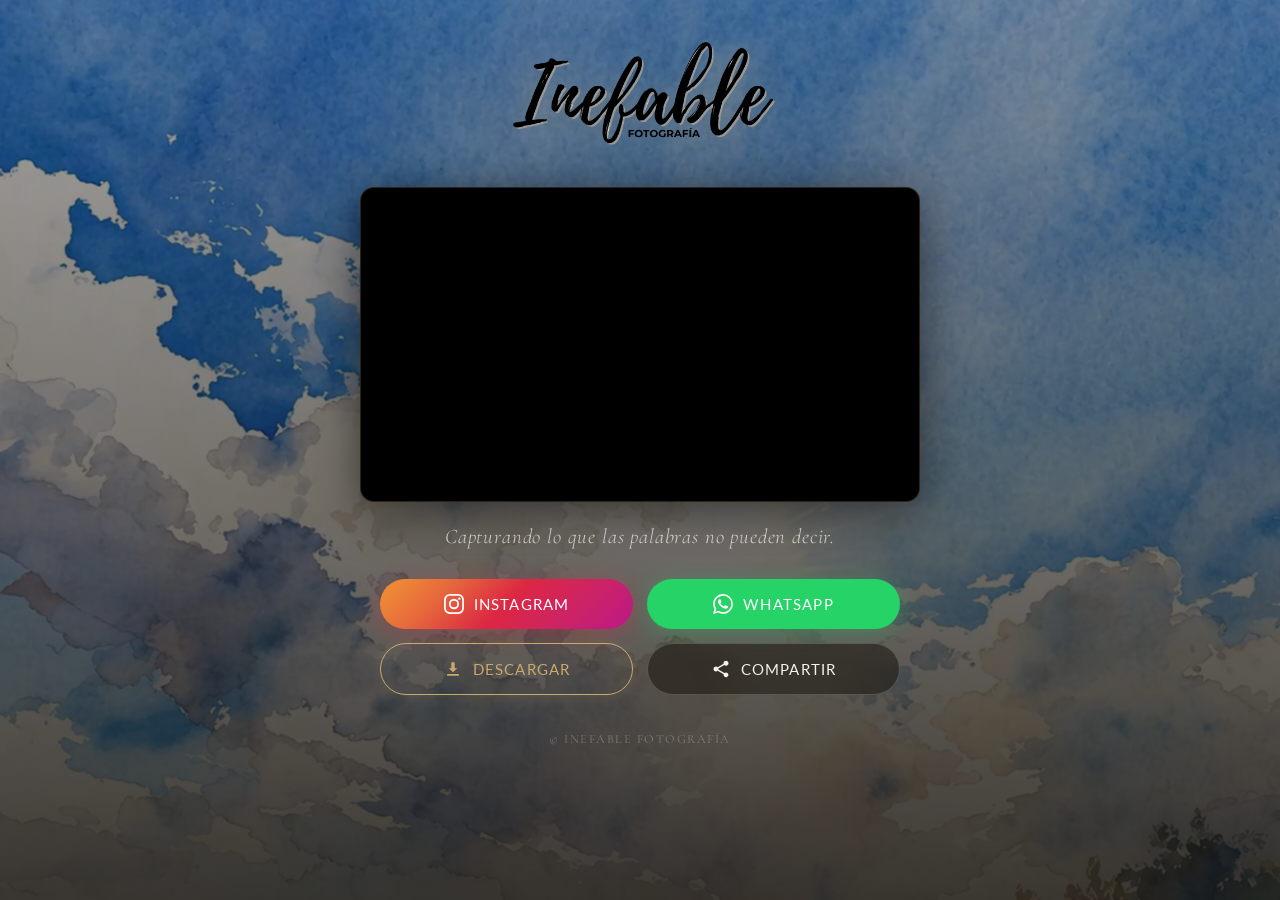
<file: inefableinfo/index.html>
<!DOCTYPE html>
<html lang="es">
<head>
  <meta charset="UTF-8" />
  <meta name="viewport" content="width=device-width, initial-scale=1.0" />
  <title>Inefable — Fotografía</title>
  <meta property="og:title" content="Inefable — Fotografía" />
  <meta property="og:description" content="Capturando momentos que no tienen palabras." />
  <meta property="og:image" content="img/fondo.png" />
  <link rel="preconnect" href="https://fonts.googleapis.com" />
  <link href="https://fonts.googleapis.com/css2?family=Cormorant+Garamond:ital,wght@0,300;0,400;1,300;1,400&family=Lato:wght@300;400&display=swap" rel="stylesheet" />

  <style>
    *, *::before, *::after { box-sizing: border-box; margin: 0; padding: 0; }

    :root {
      --cream:   #f5f0ea;
      --gold:    #c9a96e;
      --dark:    #1a1610;
      --glass:   rgba(26, 22, 16, 0.55);
      --radius:  14px;
    }

    html, body {
      height: 100%;
      font-family: 'Lato', sans-serif;
      background: var(--dark);
      color: var(--cream);
      overflow-x: hidden;
    }

    /* ── FONDO ── */
    .bg {
      position: fixed;
      inset: 0;
      background: url('img/fondo.png') center center / cover no-repeat;
      z-index: 0;
    }
    .bg::after {
      content: '';
      position: absolute;
      inset: 0;
      background: linear-gradient(
        to bottom,
        rgba(26,22,16,0.38) 0%,
        rgba(26,22,16,0.60) 55%,
        rgba(26,22,16,0.85) 100%
      );
    }

    /* ── LAYOUT ── */
    .page {
      position: relative;
      z-index: 1;
      min-height: 100dvh;
      display: flex;
      flex-direction: column;
      align-items: center;
      padding: 36px 20px 48px;
      gap: 0;
    }

    /* ── LOGO ── */
    .logo-wrap {
      width: 100%;
      max-width: 280px;
      margin-bottom: 28px;
    }
    .logo-wrap img {
      width: 100%;
      height: auto;
      display: block;
      filter: drop-shadow(0 2px 18px rgba(201,169,110,0.25));
    }

    /* ── VIDEO ── */
    .video-shell {
      width: 100%;
      max-width: 560px;
      border-radius: var(--radius);
      overflow: hidden;
      box-shadow: 0 8px 48px rgba(0,0,0,0.55);
      border: 1px solid rgba(201,169,110,0.22);
      background: #000;
      aspect-ratio: 16/9;
    }
    .video-shell iframe {
      width: 100%;
      height: 100%;
      display: block;
      border: none;
    }

    /* ── TAGLINE ── */
    .tagline {
      margin-top: 22px;
      font-family: 'Cormorant Garamond', serif;
      font-style: italic;
      font-weight: 300;
      font-size: clamp(1.05rem, 3.5vw, 1.3rem);
      color: rgba(245,240,234,0.75);
      letter-spacing: 0.04em;
      text-align: center;
    }

    /* ── BOTONES ── */
    .btns {
      margin-top: 30px;
      display: flex;
      flex-direction: column;
      align-items: center;
      gap: 14px;
      width: 100%;
      max-width: 360px;
    }

    .btn {
      display: flex;
      align-items: center;
      justify-content: center;
      gap: 10px;
      width: 100%;
      padding: 15px 24px;
      border-radius: 50px;
      font-family: 'Lato', sans-serif;
      font-size: 0.95rem;
      font-weight: 400;
      letter-spacing: 0.08em;
      text-transform: uppercase;
      text-decoration: none;
      cursor: pointer;
      border: none;
      transition: transform 0.18s ease, box-shadow 0.18s ease, opacity 0.18s;
      -webkit-tap-highlight-color: transparent;
    }
    .btn:active { transform: scale(0.97); }

    /* Instagram */
    .btn-ig {
      background: linear-gradient(135deg, #f09433, #e6683c, #dc2743, #cc2366, #bc1888);
      color: #fff;
      box-shadow: 0 4px 24px rgba(220,39,67,0.35);
    }
    .btn-ig:hover { opacity: 0.9; box-shadow: 0 6px 30px rgba(220,39,67,0.45); }

    /* WhatsApp */
    .btn-wa {
      background: #25D366;
      color: #fff;
      box-shadow: 0 4px 24px rgba(37,211,102,0.30);
    }
    .btn-wa:hover { opacity: 0.9; box-shadow: 0 6px 30px rgba(37,211,102,0.42); }

    /* Descarga */
    .btn-dl {
      background: transparent;
      color: var(--gold);
      border: 1.5px solid var(--gold);
      box-shadow: 0 2px 14px rgba(201,169,110,0.12);
    }
    .btn-dl:hover { background: rgba(201,169,110,0.10); box-shadow: 0 4px 20px rgba(201,169,110,0.22); }

    /* Compartir */
    .btn-share {
      background: var(--glass);
      color: var(--cream);
      border: 1.5px solid rgba(245,240,234,0.20);
      backdrop-filter: blur(8px);
      -webkit-backdrop-filter: blur(8px);
    }
    .btn-share:hover { background: rgba(26,22,16,0.75); }

    /* ── ICONOS SVG inline ── */
    .icon { width: 20px; height: 20px; flex-shrink: 0; fill: currentColor; }

    /* ── FOOTER ── */
    .footer {
      margin-top: 36px;
      font-family: 'Cormorant Garamond', serif;
      font-size: 0.78rem;
      letter-spacing: 0.12em;
      color: rgba(245,240,234,0.30);
      text-transform: uppercase;
    }

    /* ── RESPONSIVE AJUSTES ── */
    @media (max-width: 400px) {
      .logo-wrap { max-width: 220px; }
      .btn { font-size: 0.88rem; padding: 13px 20px; }
    }
    @media (min-width: 640px) {
      .btns { flex-direction: row; flex-wrap: wrap; max-width: 520px; }
      .btn { width: auto; flex: 1 1 45%; }
      .btn-share, .btn-dl { flex: 1 1 45%; }
    }
  </style>
</head>
<body>

  <div class="bg"></div>

  <main class="page">

    <!-- LOGO -->
    <div class="logo-wrap">
      <img src="img/logo.png" alt="Inefable Fotografía" />
    </div>

    <div class="video-shell">
      <iframe
        src="https://www.youtube.com/embed/dQw4w9WgXcQ?autoplay=1&mute=1&loop=1&playlist=dQw4w9WgXcQ"
        title="Inefable — Video"
        allow="accelerometer; autoplay; clipboard-write; encrypted-media; gyroscope; picture-in-picture"
        allowfullscreen
      ></iframe>
    </div>

    <!-- TAGLINE -->
    <p class="tagline">Capturando lo que las palabras no pueden decir.</p>

    <!-- BOTONES -->
    <div class="btns">

      <!-- Instagram -->
      <a href="https://www.instagram.com/" target="_blank" rel="noopener" class="btn btn-ig" aria-label="Seguir en Instagram">
        <svg class="icon" viewBox="0 0 24 24" xmlns="http://www.w3.org/2000/svg">
          <path d="M12 2.163c3.204 0 3.584.012 4.85.07 1.366.062 2.633.334 3.608 1.308.975.975 1.246 2.242 1.308 3.608.058 1.266.07 1.646.07 4.85s-.012 3.584-.07 4.85c-.062 1.366-.334 2.633-1.308 3.608-.975.975-2.242 1.246-3.608 1.308-1.266.058-1.646.07-4.85.07s-3.584-.012-4.85-.07c-1.366-.062-2.633-.334-3.608-1.308-.975-.975-1.246-2.242-1.308-3.608C2.175 15.584 2.163 15.204 2.163 12s.012-3.584.07-4.85c.062-1.366.334-2.633 1.308-3.608C4.516 2.497 5.783 2.225 7.15 2.163 8.416 2.105 8.796 2.163 12 2.163zm0-2.163C8.741 0 8.333.014 7.053.072 5.197.157 3.355.673 2.014 2.014.673 3.355.157 5.197.072 7.053.014 8.333 0 8.741 0 12c0 3.259.014 3.668.072 4.948.085 1.856.601 3.698 1.942 5.038 1.341 1.341 3.183 1.857 5.038 1.942C8.333 23.986 8.741 24 12 24s3.668-.014 4.948-.072c1.856-.085 3.698-.601 5.038-1.942 1.341-1.341 1.857-3.183 1.942-5.038.058-1.28.072-1.689.072-4.948 0-3.259-.014-3.667-.072-4.947-.085-1.856-.601-3.698-1.942-5.038C20.646.673 18.804.157 16.948.072 15.668.014 15.259 0 12 0zm0 5.838a6.162 6.162 0 1 0 0 12.324 6.162 6.162 0 0 0 0-12.324zm0 10.162a4 4 0 1 1 0-8 4 4 0 0 1 0 8zm6.406-11.845a1.44 1.44 0 1 0 0 2.881 1.44 1.44 0 0 0 0-2.881z"/>
        </svg>
        Instagram
      </a>

      <!-- WhatsApp — REEMPLAZAR NÚMERO -->
      <a href="https://wa.me/" target="_blank" rel="noopener" class="btn btn-wa" aria-label="Contactar por WhatsApp">
        <svg class="icon" viewBox="0 0 24 24" xmlns="http://www.w3.org/2000/svg">
          <path d="M17.472 14.382c-.297-.149-1.758-.867-2.03-.967-.273-.099-.471-.148-.67.15-.197.297-.767.966-.94 1.164-.173.199-.347.223-.644.075-.297-.15-1.255-.463-2.39-1.475-.883-.788-1.48-1.761-1.653-2.059-.173-.297-.018-.458.13-.606.134-.133.298-.347.446-.52.149-.174.198-.298.298-.497.099-.198.05-.371-.025-.52-.075-.149-.669-1.612-.916-2.207-.242-.579-.487-.5-.669-.51-.173-.008-.371-.01-.57-.01-.198 0-.52.074-.792.372-.272.297-1.04 1.016-1.04 2.479 0 1.462 1.065 2.875 1.213 3.074.149.198 2.096 3.2 5.077 4.487.709.306 1.262.489 1.694.625.712.227 1.36.195 1.871.118.571-.085 1.758-.719 2.006-1.413.248-.694.248-1.289.173-1.413-.074-.124-.272-.198-.57-.347m-5.421 7.403h-.004a9.87 9.87 0 0 1-5.031-1.378l-.361-.214-3.741.982.998-3.648-.235-.374a9.86 9.86 0 0 1-1.51-5.26c.001-5.45 4.436-9.884 9.888-9.884 2.64 0 5.122 1.03 6.988 2.898a9.825 9.825 0 0 1 2.893 6.994c-.003 5.45-4.437 9.884-9.885 9.884m8.413-18.297A11.815 11.815 0 0 0 12.05 0C5.495 0 .16 5.335.157 11.892c0 2.096.547 4.142 1.588 5.945L.057 24l6.305-1.654a11.882 11.882 0 0 0 5.683 1.448h.005c6.554 0 11.89-5.335 11.893-11.893a11.821 11.821 0 0 0-3.48-8.413z"/>
        </svg>
        WhatsApp
      </a>

      <!-- Descarga — REEMPLAZAR LINK DRIVE -->
      <a href="LINK_DE_DRIVE_AQUI" target="_blank" rel="noopener" class="btn btn-dl" aria-label="Descargar">
        <svg class="icon" viewBox="0 0 24 24" xmlns="http://www.w3.org/2000/svg">
          <path d="M12 16l-5-5h3V4h4v7h3l-5 5zm-7 2h14v2H5v-2z"/>
        </svg>
        Descargar
      </a>

      <!-- Compartir -->
      <button class="btn btn-share" onclick="handleShare()" aria-label="Compartir página">
        <svg class="icon" viewBox="0 0 24 24" xmlns="http://www.w3.org/2000/svg">
          <path d="M18 16.08c-.76 0-1.44.3-1.96.77L8.91 12.7c.05-.23.09-.46.09-.7s-.04-.47-.09-.7l7.05-4.11c.54.5 1.25.81 2.04.81 1.66 0 3-1.34 3-3s-1.34-3-3-3-3 1.34-3 3c0 .24.04.47.09.7L8.04 9.81C7.5 9.31 6.79 9 6 9c-1.66 0-3 1.34-3 3s1.34 3 3 3c.79 0 1.5-.31 2.04-.81l7.12 4.16c-.05.21-.08.43-.08.65 0 1.61 1.31 2.92 2.92 2.92s2.92-1.31 2.92-2.92-1.31-2.92-2.92-2.92z"/>
        </svg>
        Compartir
      </button>

    </div>

    <p class="footer">© Inefable Fotografía</p>

  </main>

  <script>
    function handleShare() {
      const shareData = {
        title: 'Inefable — Fotografía',
        text: 'Mirá este trabajo de Inefable Fotografía 📸',
        url: window.location.href,
      };
      if (navigator.share) {
        navigator.share(shareData).catch(() => {});
      } else {
        // fallback: copia al portapapeles
        navigator.clipboard.writeText(window.location.href).then(() => {
          const btn = document.querySelector('.btn-share');
          const orig = btn.innerHTML;
          btn.innerHTML = `<svg class="icon" viewBox="0 0 24 24" fill="currentColor"><path d="M9 16.2L4.8 12l-1.4 1.4L9 19 21 7l-1.4-1.4L9 16.2z"/></svg> ¡Link copiado!`;
          setTimeout(() => { btn.innerHTML = orig; }, 2200);
        });
      }
    }
  </script>

</body>
</html>
</file>
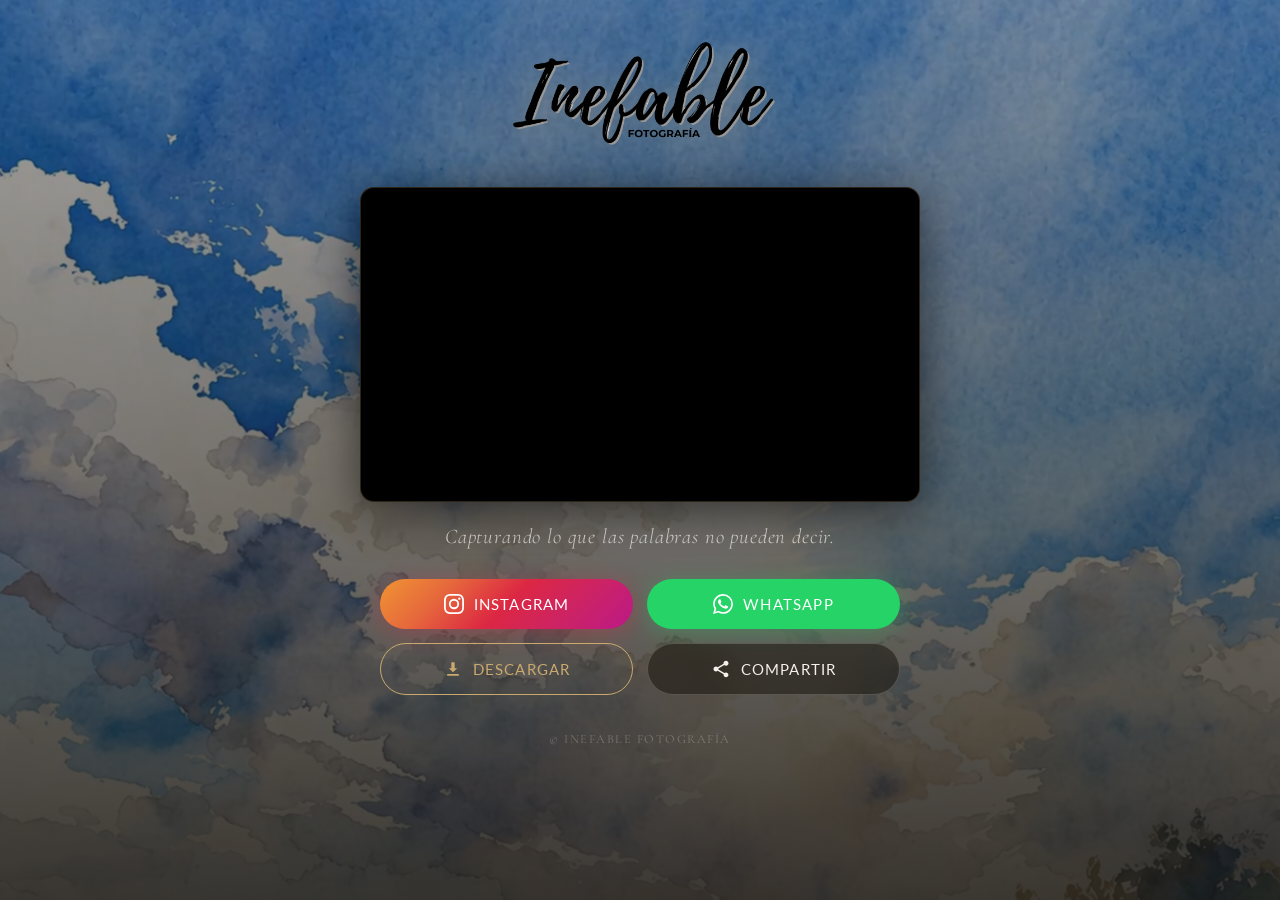
<file: inefableinfo/index3.html>
<!DOCTYPE html>
<html lang="es">
<head>
  <meta charset="UTF-8" />
  <meta name="viewport" content="width=device-width, initial-scale=1.0" />
  <title>Inefable — Fotografía</title>
  <meta property="og:title" content="Inefable — Fotografía" />
  <meta property="og:description" content="Capturando momentos que no tienen palabras." />
  <meta property="og:image" content="img/fondo.png" />
  <link rel="preconnect" href="https://fonts.googleapis.com" />
  <link href="https://fonts.googleapis.com/css2?family=Cormorant+Garamond:ital,wght@0,300;0,400;1,300;1,400&family=Lato:wght@300;400&display=swap" rel="stylesheet" />

  <style>
    *, *::before, *::after { box-sizing: border-box; margin: 0; padding: 0; }

    :root {
      --cream: #f5f0ea;
      --gold:  #c9a96e;
      --dark:  #1a1610;
      --glass: rgba(26, 22, 16, 0.55);
      --radius: 14px;
    }

    html, body {
      height: 100%;
      font-family: 'Lato', sans-serif;
      background: var(--dark);
      color: var(--cream);
      overflow-x: hidden;
    }

    .bg {
      position: fixed;
      inset: 0;
      background: url('img/fondo.png') center center / cover no-repeat;
      z-index: 0;
    }
    .bg::after {
      content: '';
      position: absolute;
      inset: 0;
      background: linear-gradient(to bottom, rgba(26,22,16,0.38) 0%, rgba(26,22,16,0.60) 55%, rgba(26,22,16,0.85) 100%);
    }

    .page {
      position: relative;
      z-index: 1;
      min-height: 100dvh;
      display: flex;
      flex-direction: column;
      align-items: center;
      padding: 36px 20px 48px;
    }

    .logo-wrap {
      width: 100%;
      max-width: 280px;
      margin-bottom: 28px;
    }
    .logo-wrap img {
      width: 100%;
      height: auto;
      display: block;
      filter: drop-shadow(0 2px 18px rgba(201,169,110,0.25));
    }

    /* VIDEO */
    .video-shell {
      width: 100%;
      max-width: 560px;
      aspect-ratio: 16/9;
      border-radius: var(--radius);
      overflow: hidden;
      box-shadow: 0 8px 48px rgba(0,0,0,0.6);
      border: 1px solid rgba(201,169,110,0.22);
      background: #000;
    }
    .video-shell iframe {
      width: 100%;
      height: 100%;
      display: block;
      border: none;
    }

    .tagline {
      margin-top: 22px;
      font-family: 'Cormorant Garamond', serif;
      font-style: italic;
      font-weight: 300;
      font-size: clamp(1.05rem, 3.5vw, 1.3rem);
      color: rgba(245,240,234,0.72);
      letter-spacing: 0.04em;
      text-align: center;
    }

    .btns {
      margin-top: 30px;
      display: flex;
      flex-direction: column;
      align-items: center;
      gap: 14px;
      width: 100%;
      max-width: 360px;
    }
    .btn {
      display: flex;
      align-items: center;
      justify-content: center;
      gap: 10px;
      width: 100%;
      padding: 15px 24px;
      border-radius: 50px;
      font-family: 'Lato', sans-serif;
      font-size: 0.95rem;
      font-weight: 400;
      letter-spacing: 0.08em;
      text-transform: uppercase;
      text-decoration: none;
      cursor: pointer;
      border: none;
      transition: transform 0.18s, opacity 0.18s;
      -webkit-tap-highlight-color: transparent;
    }
    .btn:active { transform: scale(0.97); }

    .btn-ig {
      background: linear-gradient(135deg, #f09433, #e6683c, #dc2743, #cc2366, #bc1888);
      color: #fff;
      box-shadow: 0 4px 24px rgba(220,39,67,0.35);
    }
    .btn-ig:hover { opacity: 0.9; }

    .btn-wa {
      background: #25D366;
      color: #fff;
      box-shadow: 0 4px 24px rgba(37,211,102,0.30);
    }
    .btn-wa:hover { opacity: 0.9; }

    .btn-dl {
      background: transparent;
      color: var(--gold);
      border: 1.5px solid var(--gold);
    }
    .btn-dl:hover { background: rgba(201,169,110,0.10); }

    .btn-share {
      background: var(--glass);
      color: var(--cream);
      border: 1.5px solid rgba(245,240,234,0.20);
      backdrop-filter: blur(8px);
      -webkit-backdrop-filter: blur(8px);
    }
    .btn-share:hover { background: rgba(26,22,16,0.75); }

    .icon { width: 20px; height: 20px; flex-shrink: 0; fill: currentColor; }

    .footer {
      margin-top: 36px;
      font-family: 'Cormorant Garamond', serif;
      font-size: 0.78rem;
      letter-spacing: 0.12em;
      color: rgba(245,240,234,0.28);
      text-transform: uppercase;
    }

    @media (max-width: 400px) {
      .logo-wrap { max-width: 210px; }
      .btn { font-size: 0.88rem; padding: 13px 18px; }
    }
    @media (min-width: 640px) {
      .btns { flex-direction: row; flex-wrap: wrap; max-width: 520px; }
      .btn { flex: 1 1 45%; width: auto; }
    }
  </style>
</head>
<body>

<div class="bg"></div>

<main class="page">

  <div class="logo-wrap">
    <img src="img/logo.png" alt="Inefable Fotografía" />
  </div>

  <!--
    VIDEO: Reemplazá TU_VIDEO_ID por el ID de tu video de YouTube
    (los caracteres después de ?v= en la URL, ej: ?v=abc123xyz → ID es abc123xyz)
    Tu video debe tener embed habilitado en YouTube Studio:
    Contenido → tu video → Opciones → Permitir embed ✓https://www.youtube.com/watch?v=dQw4w9WgXcQ&list=RDdQw4w9WgXcQ&start_radio=1
  -->
  <div class="video-shell">
   <div class="video-container">
    <iframe src="https://www.youtube.com/embed/dQw4w9WgXcQ" frameborder="0" allowfullscreen></iframe>
</div>
  </div>


  <p class="tagline">Capturando lo que las palabras no pueden decir.</p>

  <div class="btns">

    <a href="https://www.instagram.com/inefables_fotos" target="_blank" rel="noopener" class="btn btn-ig">
      <svg class="icon" viewBox="0 0 24 24"><path d="M12 2.163c3.204 0 3.584.012 4.85.07 1.366.062 2.633.334 3.608 1.308.975.975 1.246 2.242 1.308 3.608.058 1.266.07 1.646.07 4.85s-.012 3.584-.07 4.85c-.062 1.366-.334 2.633-1.308 3.608-.975.975-2.242 1.246-3.608 1.308-1.266.058-1.646.07-4.85.07s-3.584-.012-4.85-.07c-1.366-.062-2.633-.334-3.608-1.308-.975-.975-1.246-2.242-1.308-3.608C2.175 15.584 2.163 15.204 2.163 12s.012-3.584.07-4.85c.062-1.366.334-2.633 1.308-3.608C4.516 2.497 5.783 2.225 7.15 2.163 8.416 2.105 8.796 2.163 12 2.163zm0-2.163C8.741 0 8.333.014 7.053.072 5.197.157 3.355.673 2.014 2.014.673 3.355.157 5.197.072 7.053.014 8.333 0 8.741 0 12c0 3.259.014 3.668.072 4.948.085 1.856.601 3.698 1.942 5.038 1.341 1.341 3.183 1.857 5.038 1.942C8.333 23.986 8.741 24 12 24s3.668-.014 4.948-.072c1.856-.085 3.698-.601 5.038-1.942 1.341-1.341 1.857-3.183 1.942-5.038.058-1.28.072-1.689.072-4.948 0-3.259-.014-3.667-.072-4.947-.085-1.856-.601-3.698-1.942-5.038C20.646.673 18.804.157 16.948.072 15.668.014 15.259 0 12 0zm0 5.838a6.162 6.162 0 1 0 0 12.324 6.162 6.162 0 0 0 0-12.324zm0 10.162a4 4 0 1 1 0-8 4 4 0 0 1 0 8zm6.406-11.845a1.44 1.44 0 1 0 0 2.881 1.44 1.44 0 0 0 0-2.881z"/></svg>
      Instagram
    </a>

    <!-- REEMPLAZAR: cambiá TUNUMEROAQUI por tu número con código de país, ej: 59899123456 -->
    <a href="https://wa.me/TUNUMEROAQUI" target="_blank" rel="noopener" class="btn btn-wa">
      <svg class="icon" viewBox="0 0 24 24"><path d="M17.472 14.382c-.297-.149-1.758-.867-2.03-.967-.273-.099-.471-.148-.67.15-.197.297-.767.966-.94 1.164-.173.199-.347.223-.644.075-.297-.15-1.255-.463-2.39-1.475-.883-.788-1.48-1.761-1.653-2.059-.173-.297-.018-.458.13-.606.134-.133.298-.347.446-.52.149-.174.198-.298.298-.497.099-.198.05-.371-.025-.52-.075-.149-.669-1.612-.916-2.207-.242-.579-.487-.5-.669-.51-.173-.008-.371-.01-.57-.01-.198 0-.52.074-.792.372-.272.297-1.04 1.016-1.04 2.479 0 1.462 1.065 2.875 1.213 3.074.149.198 2.096 3.2 5.077 4.487.709.306 1.262.489 1.694.625.712.227 1.36.195 1.871.118.571-.085 1.758-.719 2.006-1.413.248-.694.248-1.289.173-1.413-.074-.124-.272-.198-.57-.347m-5.421 7.403h-.004a9.87 9.87 0 0 1-5.031-1.378l-.361-.214-3.741.982.998-3.648-.235-.374a9.86 9.86 0 0 1-1.51-5.26c.001-5.45 4.436-9.884 9.888-9.884 2.64 0 5.122 1.03 6.988 2.898a9.825 9.825 0 0 1 2.893 6.994c-.003 5.45-4.437 9.884-9.885 9.884m8.413-18.297A11.815 11.815 0 0 0 12.05 0C5.495 0 .16 5.335.157 11.892c0 2.096.547 4.142 1.588 5.945L.057 24l6.305-1.654a11.882 11.882 0 0 0 5.683 1.448h.005c6.554 0 11.89-5.335 11.893-11.893a11.821 11.821 0 0 0-3.48-8.413z"/></svg>
      WhatsApp
    </a>

    <!-- REEMPLAZAR: cambiá LINK_DE_DRIVE_AQUI por tu link de Google Drive -->
    <a href="LINK_DE_DRIVE_AQUI" target="_blank" rel="noopener" class="btn btn-dl">
      <svg class="icon" viewBox="0 0 24 24"><path d="M12 16l-5-5h3V4h4v7h3l-5 5zm-7 2h14v2H5v-2z"/></svg>
      Descargar
    </a>

    <button class="btn btn-share" onclick="handleShare()">
      <svg class="icon" viewBox="0 0 24 24"><path d="M18 16.08c-.76 0-1.44.3-1.96.77L8.91 12.7c.05-.23.09-.46.09-.7s-.04-.47-.09-.7l7.05-4.11c.54.5 1.25.81 2.04.81 1.66 0 3-1.34 3-3s-1.34-3-3-3-3 1.34-3 3c0 .24.04.47.09.7L8.04 9.81C7.5 9.31 6.79 9 6 9c-1.66 0-3 1.34-3 3s1.34 3 3 3c.79 0 1.5-.31 2.04-.81l7.12 4.16c-.05.21-.08.43-.08.65 0 1.61 1.31 2.92 2.92 2.92s2.92-1.31 2.92-2.92-1.31-2.92-2.92-2.92z"/></svg>
      Compartir
    </button>

  </div>

  <p class="footer">© Inefable Fotografía</p>

</main>

<script>
  function handleShare() {
    const shareData = {
      title: 'Inefable — Fotografía',
      text: 'Mirá este trabajo de Inefable Fotografía 📸',
      url: window.location.href,
    };
    if (navigator.share) {
      navigator.share(shareData).catch(() => {});
    } else {
      navigator.clipboard.writeText(window.location.href).then(() => {
        const btn = document.querySelector('.btn-share');
        const orig = btn.innerHTML;
        btn.innerHTML = `<svg class="icon" viewBox="0 0 24 24" fill="currentColor"><path d="M9 16.2L4.8 12l-1.4 1.4L9 19 21 7l-1.4-1.4L9 16.2z"/></svg> ¡Link copiado!`;
        setTimeout(() => { btn.innerHTML = orig; }, 2200);
      });
    }
  }
</script>

</body>
</html>
</file>
